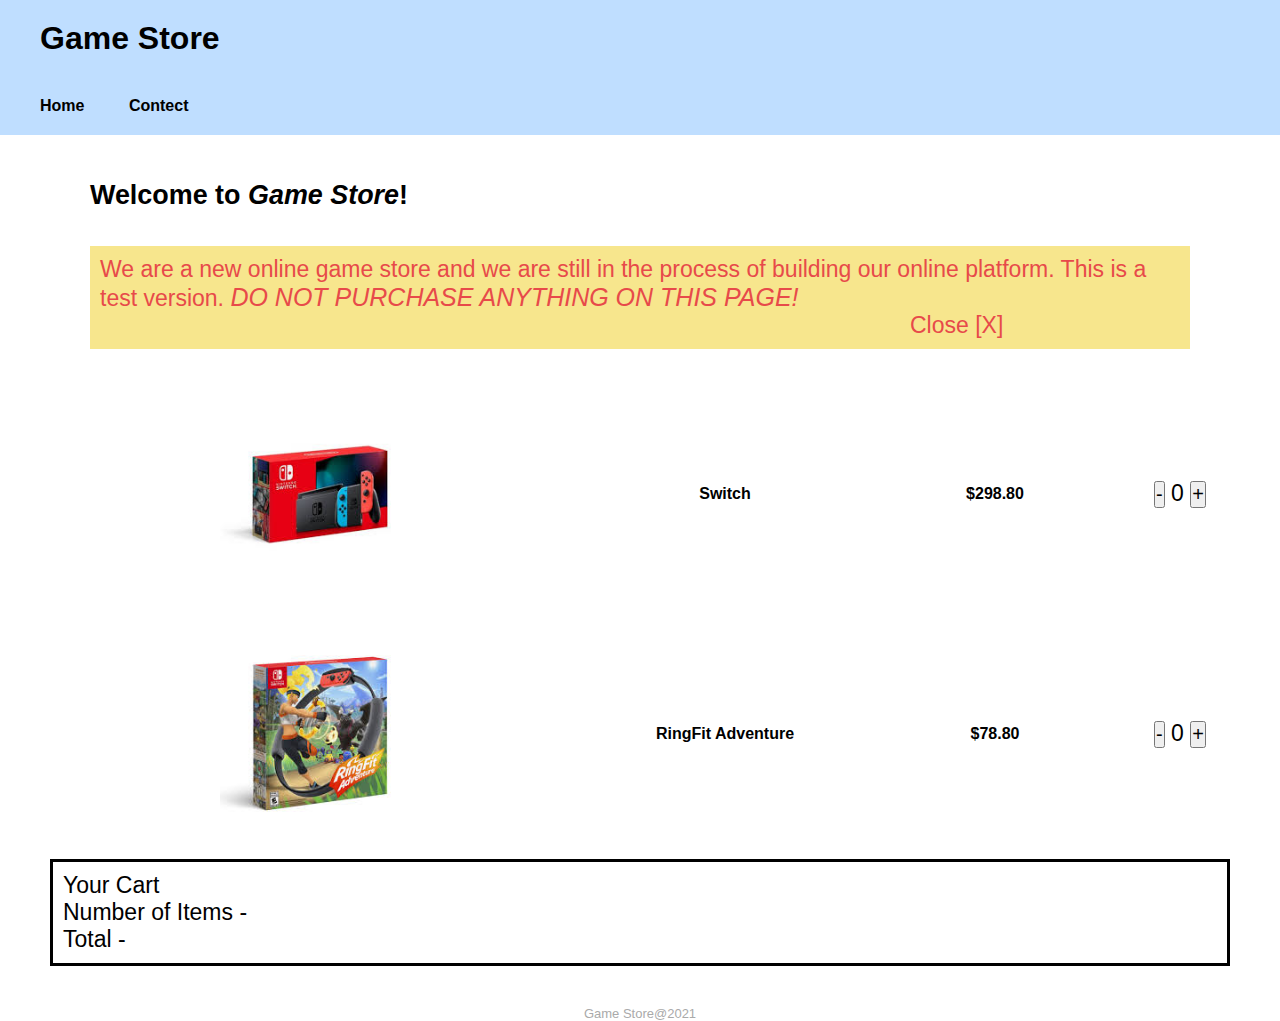
<file: index.html>
<!DOCTYPE html>
<html lang="en">
<head>
    <meta charset="UTF-8">
    <title>Problem Set 4</title>
    <link rel="stylesheet" href="style.css">
    <script defer src="notice.js"></script>
</head>
<body>
    <header>
        <h1>Game Store</h1>
        <nav>
            <ul>
                <li><a href="./index.html" class="button button1">Home</a></li>
                <li><a href="./contact.html" class="button">Contect</a></li>
            </ul>
        </nav>
    </header>
    <main>
        <article>
            <h3>Welcome to <em>Game Store</em>!</h3>
            <div id="notice" class="color1">We are a new online game store and we are still in the process of building our online platform. This is a test version. <em>DO NOT PURCHASE ANYTHING ON THIS PAGE!</em>
                <div id="close">Close [X]</div></div>
        </article>

        <section>
            <div id="switch" class="item console">
                <img src="swtich.jpeg" alt="Switch">
                <h4 class="name">Switch</h4>
                <h4 class="price">$298.80</h4>
                <div class="modify-num">
                    <input type="submit" value="-" class="minus" id="switch-minus">
                    <div id="switch-num">0</div>
                    <input type="submit" value="+" class="add" id="switch-add">
                </div>
                <!-- <button>Add to Cart</button> -->
                
            </div>

            <div id="fit-ring" class="item game">
                <img src="ringfit.jpeg" alt="RingFit Adventure">
                <h4 class="name">RingFit Adventure</h4>
                <h4 class="price">$78.80</h4>
                <div class="modify-num">
                    <input type="submit" value="-" class="minus" id="ringfit-minus">
                    <div id="ringfit-num">0</div>
                    <input type="submit" value="+" class="add" id="ringfit-add">
                </div>
                <!-- <button>Add to Cart</button> -->

            </div>

            <div class="item more-items" style="display: none;">
                <img src="more.png" alt="Coming soon">
                <h4>Coming soon...</h4>

            </div>

            <div id="cart">
                <div id="number-of-items-in-cart">Your Cart</div>
                <div id="num-block">Number of Items -<div id="num-items"></div></div>
                <div id="total-block">Total - <div id="total"></div></div>
            </div>

        </section>
        
    </main>
    <footer>
        <p>Game Store@2021</p>
    </footer>

</body>
</html>
</file>
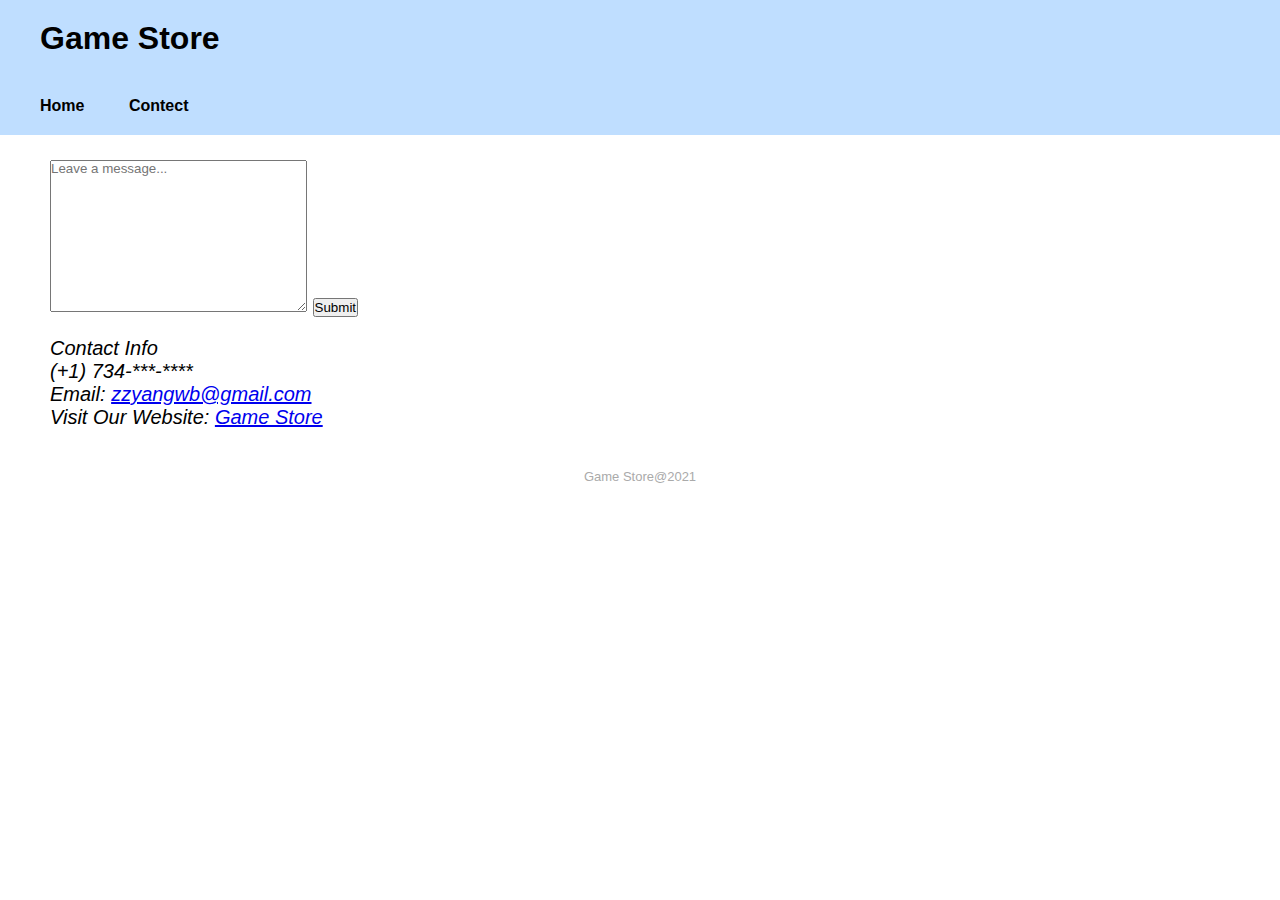
<file: contact.html>
<!DOCTYPE html>
<html lang="en">
<head>
    <meta charset="UTF-8">
    <title>Problem Set 2</title>
    <link rel="stylesheet" href="style.css">
</head>
<body>
    <header>
        <h1>Game Store</h1>
        <nav>
            <ul>
                <li><a href="./index.html" class="button button1">Home</a></li>
                <li><a href="./contact.html" class="button">Contect</a></li>           
            </ul>
        </nav>
    </header>
    <main>
        <form action="contact.html">
            <textarea name="message" id="message" cols="30" rows="10" placeholder="Leave a message..."></textarea>
            <button>Submit</button>
        </form>
        <address>
            <p>Contact Info</p>
            <p>(+1) 734-***-****</p>
            <p>Email: <a href="mailto:zzyangwb@gmail.com">zzyangwb@gmail.com</a></p>
            <p>Visit Our Website: <a href="./index.html">Game Store</a></p>
        </address>
    </main>
    <footer>
        <p>Game Store@2021</p>
    </footer>

</body>
</html>
</file>
<file: style.css>
* {
    margin: 0;
    padding: 0;
    font-family: Arial, Helvetica, sans-serif;

}

header {
    background-color: #bfdeff;
}

h1, h3 {
    padding: 20px 40px;
}

h4 {
    font-size: medium;
}

/* nav ul {
    align-self: center;
    width: 50%;
    list-style-type: none;
    margin: auto;
    padding: 25PX;
    background-color: #f7e68d;
    text-align: center;
} */

.button {
    /* background-color: white; */
    color: black;
    padding: 20px 20px;
    text-align: center;
    text-decoration: none;
    display: inline-block;
    font-size: 16px;
    font-family: Arial, Helvetica, sans-serif;
    font-weight: bold;
}
.button1 {
    margin-left: 20px;
}

li {
    display: inline;
    /* padding: 20px 10px; */
    font: 30px;
    font-weight: bold;
}

a:hover {
    background-color: #2371c4;
    color: white;
    font-weight: bold;
}

textarea {
    resize:both;
}

/* section {
    display: flex;
    flex-direction: row;
    flex-wrap: nowrap;
} */

.item {
    display: grid;
    grid-template-columns: 2fr 1fr 1fr 100px;
    grid-template-rows: 1fr;
    
    margin: 10px 0;
}

.item * {
    justify-self: center;
    align-self: center;
}
.item img {
    width: 200px;
    height: 200px;
    margin: 15px;
}


footer {
    margin-top: 15px;
    text-align: center;
    font-size: 13px;
    color: #aaa;
    margin-bottom: 0;
}

#notice, main {
    margin: 15px 40px 30px 40px;
    font-size: 23px;
    padding: 10px 10px 10px 10px;
}

#notice em {
    font-size: 25px;

}

form {
    font-size: 20px;
}
address {
    font-size: 20px;
    padding-top: 20px;
}

.color1 {
    background-color: #f7e68d;
    color: rgb(231, 74, 74);
}

.color2 {
    background-color: #000000;
    color: white;
}

#num-items, #total {
    display: inline;
    color: tomato;
    /* background-color: tomato; */
    border-radius: 2px;
    padding: 0 3px;
}

input {
    font-size: 20px;
}

#ringfit-num, #switch-num {
    display: inline;
}

#close {
    position: relative;
    left: 75%;
}

#cart {
    border: black solid 3px;
    padding: 10px;
    /* width: 500px; */
}
</file>
